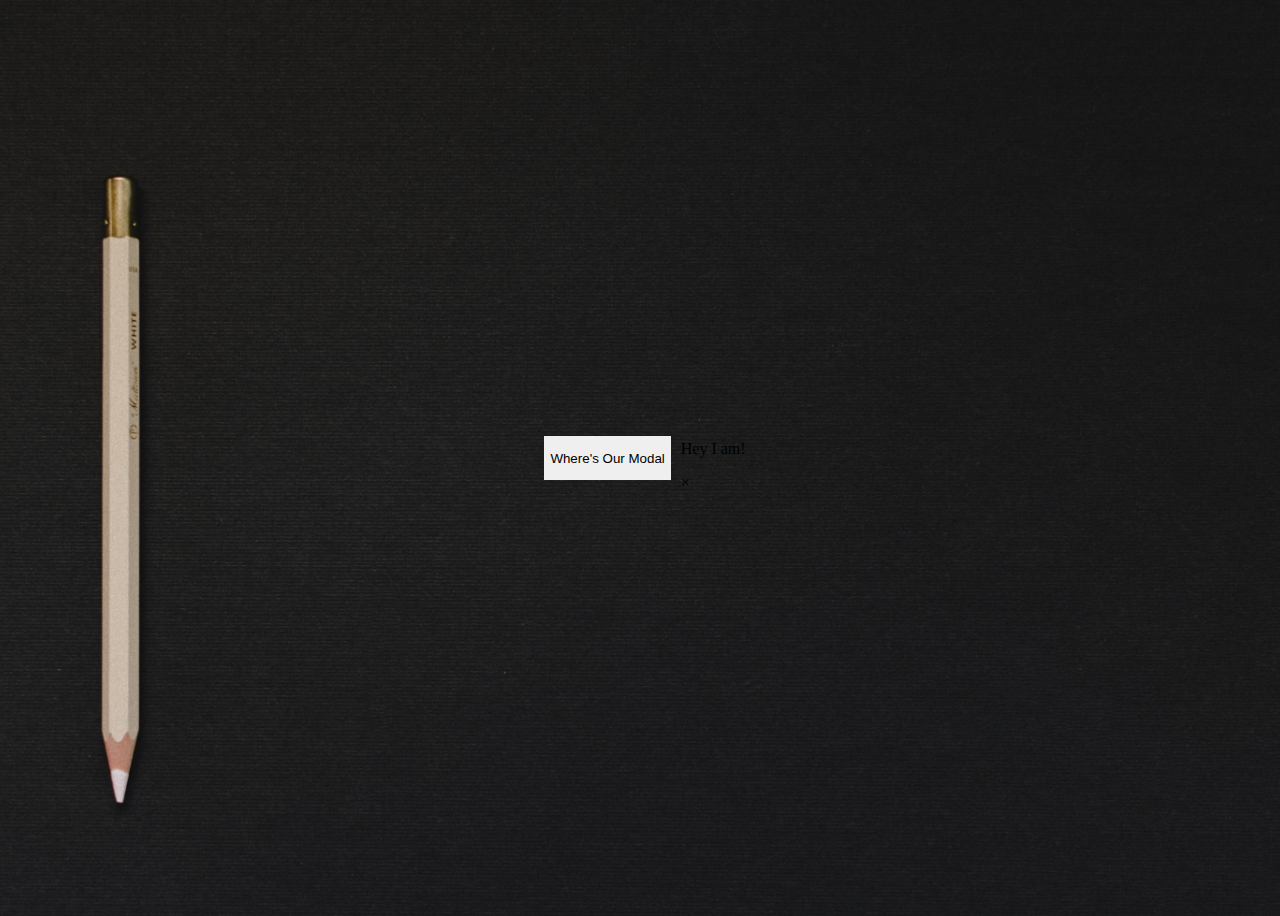
<file: index.html>
<!DOCTYPE html>
<html lang="en">
<head>
    <meta charset="UTF-8">
    <meta name="viewport" content="width=device-width, initial-scale=1.0">
    <!-- StyleSheet -->
    <link rel="stylesheet" href="styles.css">
    <!-- Global Font Links -->
    <link rel="preconnect" href="https://fonts.googleapis.com">
    <link rel="preconnect" href="https://fonts.gstatic.com" crossorigin>
    <link href="https://fonts.googleapis.com/css2?family=Raleway:wght@100;200&family=Roboto:wght@100;400&display=swap" rel="stylesheet">
    <!-- Font Awesome Link -->
    <link rel="stylesheet" href="https://cdnjs.cloudflare.com/ajax/libs/font-awesome/6.4.2/css/all.min.css" integrity="sha512-z3gLpd7yknf1YoNbCzqRKc4qyor8gaKU1qmn+CShxbuBusANI9QpRohGBreCFkKxLhei6S9CQXFEbbKuqLg0DA==" crossorigin="anonymous" referrerpolicy="no-referrer" />
    <title>DOM Manipulation P2</title>
</head>
<body>
    <!-- Project 2 : Modal -->

    <!-- Modal Open Button -->

     <button id="open-btn">
        <p>Where's Our Modal</p>
     </button>
    
     <!-- Modal & Modal Background -->

     <div id="modal-container">
        <div id="model">
            <p>Hey I am!</p>
            <div id="close-btn">
                &times;
            </div>
        </div>
     </div>
     <script src="project-2.js"></script>
</body>
</html>
</file>
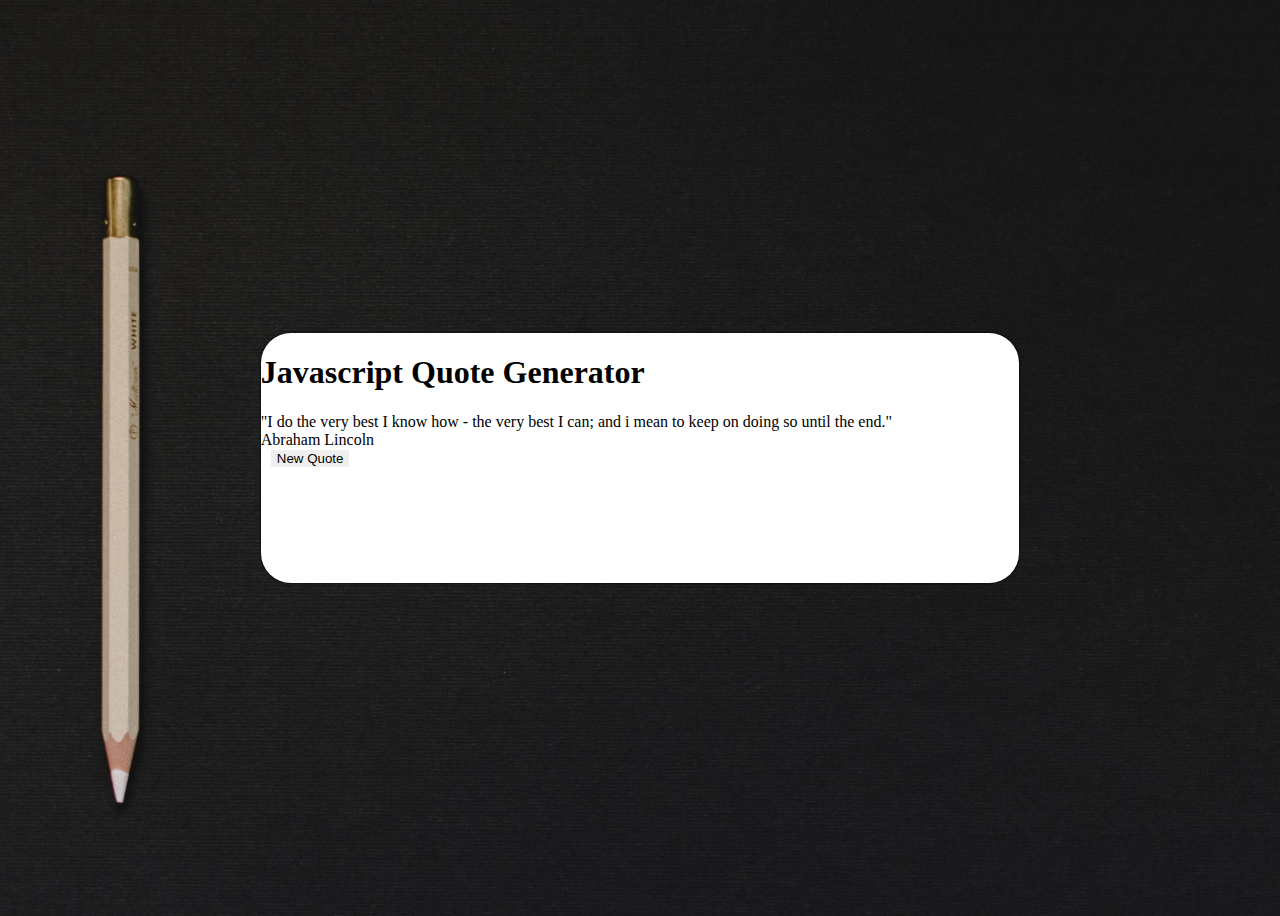
<file: index1.html>
<!DOCTYPE html>
<html lang="en">
<head>
    <meta charset="UTF-8">
    <meta name="viewport" content="width=device-width, initial-scale=1.0">
    <!-- StyleSheet -->
    <link rel="stylesheet" href="styles.css">
    <!-- Global Font Links -->
    <link rel="preconnect" href="https://fonts.googleapis.com">
    <link rel="preconnect" href="https://fonts.gstatic.com" crossorigin>
    <link href="https://fonts.googleapis.com/css2?family=Raleway:wght@100;200&family=Roboto:wght@100;400&display=swap" rel="stylesheet">
    <!-- Font Awesome Link -->
    <link rel="stylesheet" href="https://cdnjs.cloudflare.com/ajax/libs/font-awesome/6.4.2/css/all.min.css" integrity="sha512-z3gLpd7yknf1YoNbCzqRKc4qyor8gaKU1qmn+CShxbuBusANI9QpRohGBreCFkKxLhei6S9CQXFEbbKuqLg0DA==" crossorigin="anonymous" referrerpolicy="no-referrer" />
    <title>DOM Manipulation P2</title>
</head>
<body>
    
    <!-- Project 1 : Quote Generator -->
    <div class="container">
        <div class="header">
            <h1>Javascript Quote Generator</h1>
        </div>

        <div class="main-content">
            <div class="text-area">
                <span class="quote">
                    "I do the very best I know how - the very best I 
                    can; and i mean to keep on doing so until the end."
                </span>
            </div>
            <div class="person">Abraham Lincoln</div>

            <div class="button-area">
                <button id="new-quote">New Quote</button>
            </div>
        </div>
    </div>
    <!-- scripts -->
    <script src="project-1.js"></script>
</body>
</html>
</file>
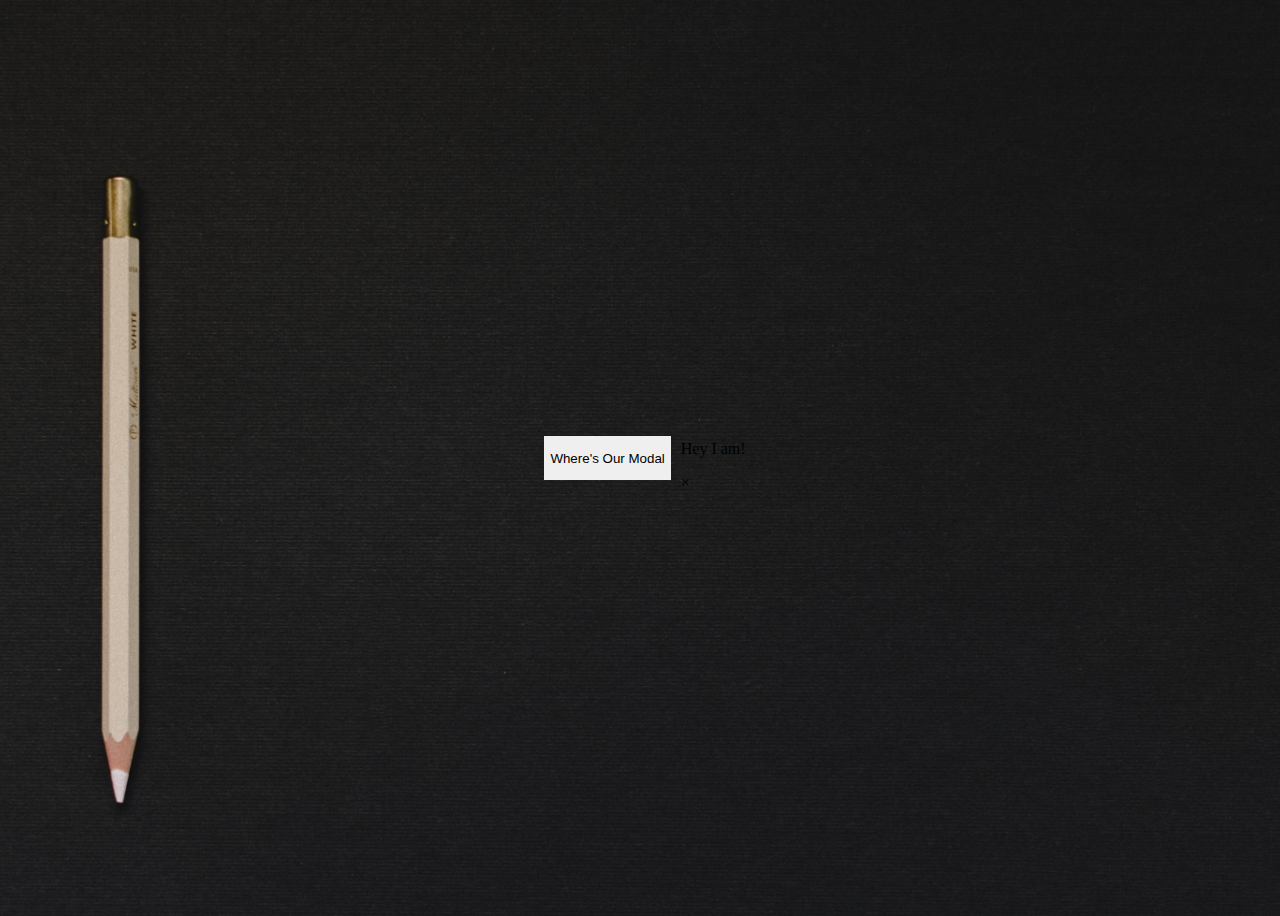
<file: index2.html>
<!DOCTYPE html>
<html lang="en">
<head>
    <meta charset="UTF-8">
    <meta name="viewport" content="width=device-width, initial-scale=1.0">
    <!-- StyleSheet -->
    <link rel="stylesheet" href="styles.css">
    <!-- Global Font Links -->
    <link rel="preconnect" href="https://fonts.googleapis.com">
    <link rel="preconnect" href="https://fonts.gstatic.com" crossorigin>
    <link href="https://fonts.googleapis.com/css2?family=Raleway:wght@100;200&family=Roboto:wght@100;400&display=swap" rel="stylesheet">
    <!-- Font Awesome Link -->
    <link rel="stylesheet" href="https://cdnjs.cloudflare.com/ajax/libs/font-awesome/6.4.2/css/all.min.css" integrity="sha512-z3gLpd7yknf1YoNbCzqRKc4qyor8gaKU1qmn+CShxbuBusANI9QpRohGBreCFkKxLhei6S9CQXFEbbKuqLg0DA==" crossorigin="anonymous" referrerpolicy="no-referrer" />
    <title>DOM Manipulation P2</title>
</head>
<body>
    <!-- Project 2 : Modal -->

    <!-- Modal Open Button -->

     <button id="open-btn">
        <p>Where's Our Modal</p>
     </button>
    
     <!-- Modal & Modal Background -->

     <div id="modal-container">
        <div id="modal">
            <p>Hey I am!</p>
            <div id="close-btn">
                &times;
            </div>
        </div>
     </div>
     <script src="project-2.js"></script>
</body>
</html>
</file>
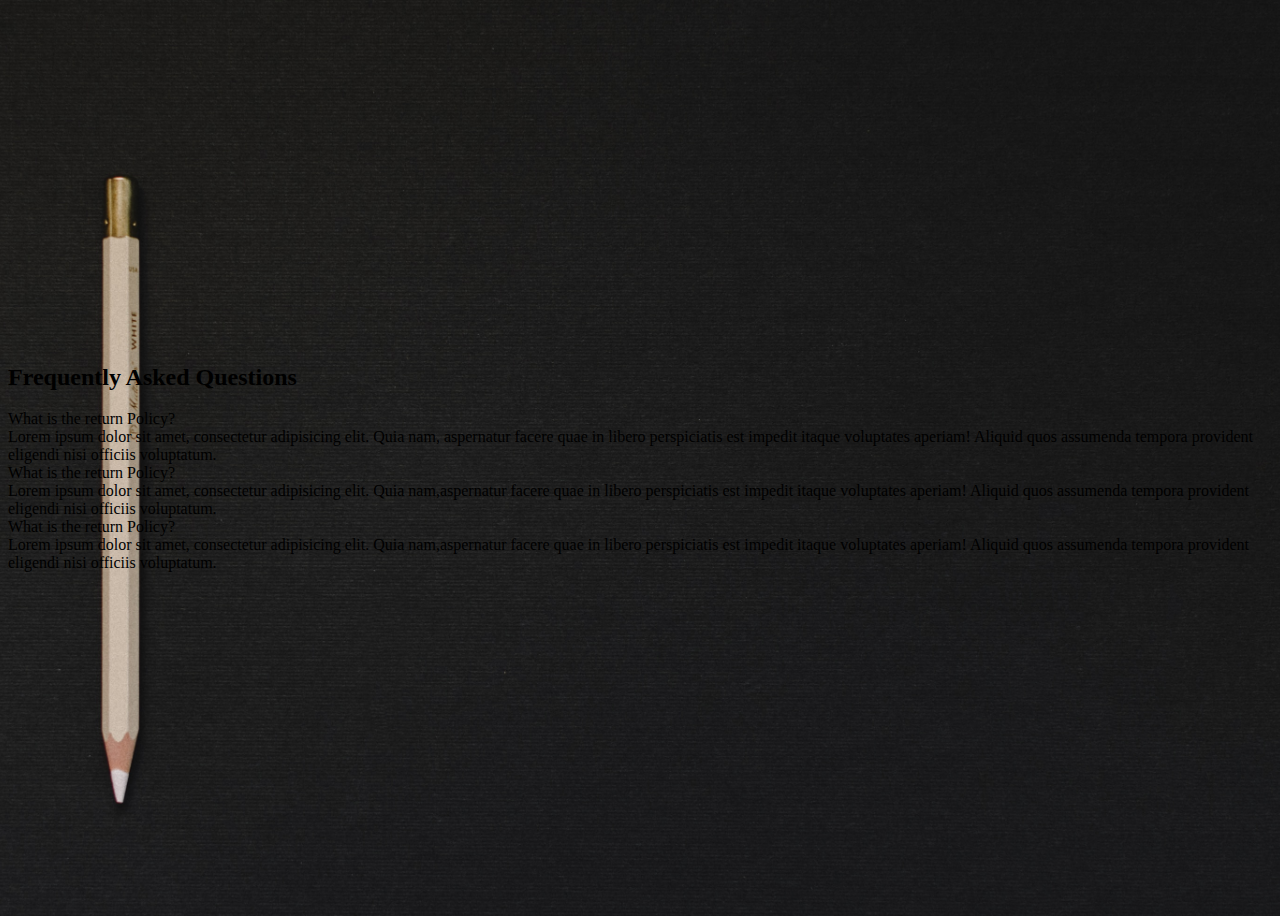
<file: index3.html>
<!DOCTYPE html>
<html lang="en">
<head>
    <meta charset="UTF-8">
    <meta name="viewport" content="width=device-width, initial-scale=1.0">
    <!-- StyleSheet -->
    <link rel="stylesheet" href="styles.css">
    <!-- Global Font Links -->
    <link rel="preconnect" href="https://fonts.googleapis.com">
    <link rel="preconnect" href="https://fonts.gstatic.com" crossorigin>
    <link href="https://fonts.googleapis.com/css2?family=Raleway:wght@100;200&family=Roboto:wght@100;400&display=swap" rel="stylesheet">
    <!-- Font Awesome Link -->
    <link rel="stylesheet" href="https://cdnjs.cloudflare.com/ajax/libs/font-awesome/6.4.2/css/all.min.css" integrity="sha512-z3gLpd7yknf1YoNbCzqRKc4qyor8gaKU1qmn+CShxbuBusANI9QpRohGBreCFkKxLhei6S9CQXFEbbKuqLg0DA==" crossorigin="anonymous" referrerpolicy="no-referrer" />
    <title>DOM Manipulation P2</title>
</head>
<body>
    <!-- Project 3: Accordion -->

<div class="accordion">
    <h2 class="accordion-title">Frequently Asked Questions</h2>

    <div class="content-container">
        <div class="question">What is the return Policy?</div>
        <div class="answer">Lorem ipsum dolor sit amet, consectetur adipisicing elit. Quia nam,
             aspernatur facere quae in libero perspiciatis est impedit itaque voluptates aperiam! 
             Aliquid quos assumenda tempora provident eligendi nisi officiis voluptatum.
       </div>
    </div>

    <div class="content-container">
        <div class="question">What is the return Policy?</div>
        <div class="answer">Lorem ipsum dolor sit amet, consectetur adipisicing elit. 
            Quia nam,aspernatur facere quae in libero perspiciatis est impedit itaque voluptates aperiam! 
             Aliquid quos assumenda tempora provident eligendi nisi officiis voluptatum.
       </div>
    </div>

    <div class="content-container">
        <div class="question">What is the return Policy?</div>
        <div class="answer">Lorem ipsum dolor sit amet, consectetur adipisicing elit. 
            Quia nam,aspernatur facere quae in libero perspiciatis est impedit itaque voluptates aperiam! 
             Aliquid quos assumenda tempora provident eligendi nisi officiis voluptatum.
       </div>
    </div>
</div>
    <!-- scripts -->
    <script src="project-3.js"></script>
</body>
</html>
</file>
<file: styles.css>
/* ####################################

          Stop-Watch Styling

   ####################################       

*/

body{
    height: 100vh;
    background:url(images/kelly-sikkema-tk9RQCq5eQo-unsplash.jpg) no-repeat center center/cover;
    display: flex;
    justify-content: center;
    align-items: center;
}

.container{
    width:60%;
    height: 250px;
    background-color: #fff;
    border-radius: 30px;
    box-shadow: 0 0 3px;
}

#timer{
    width: 100%;
    font-size: 72px;
    text-align: center;
    margin: 0px auto;
    padding: 35px;
}

.buttons {
    text-align: center;
    padding-left: 50px;
   
}

button {
    margin: 0 10px;
    border: none;
   
   
}

button i {
    font-size: 2rem;
    padding: 10px;
    color: #fff;
    width: 50px;
}

#play{
    background-color: green;
}
#pause{
    background-color: orange;
}
#reset{
    background-color: red;
}
</file>
